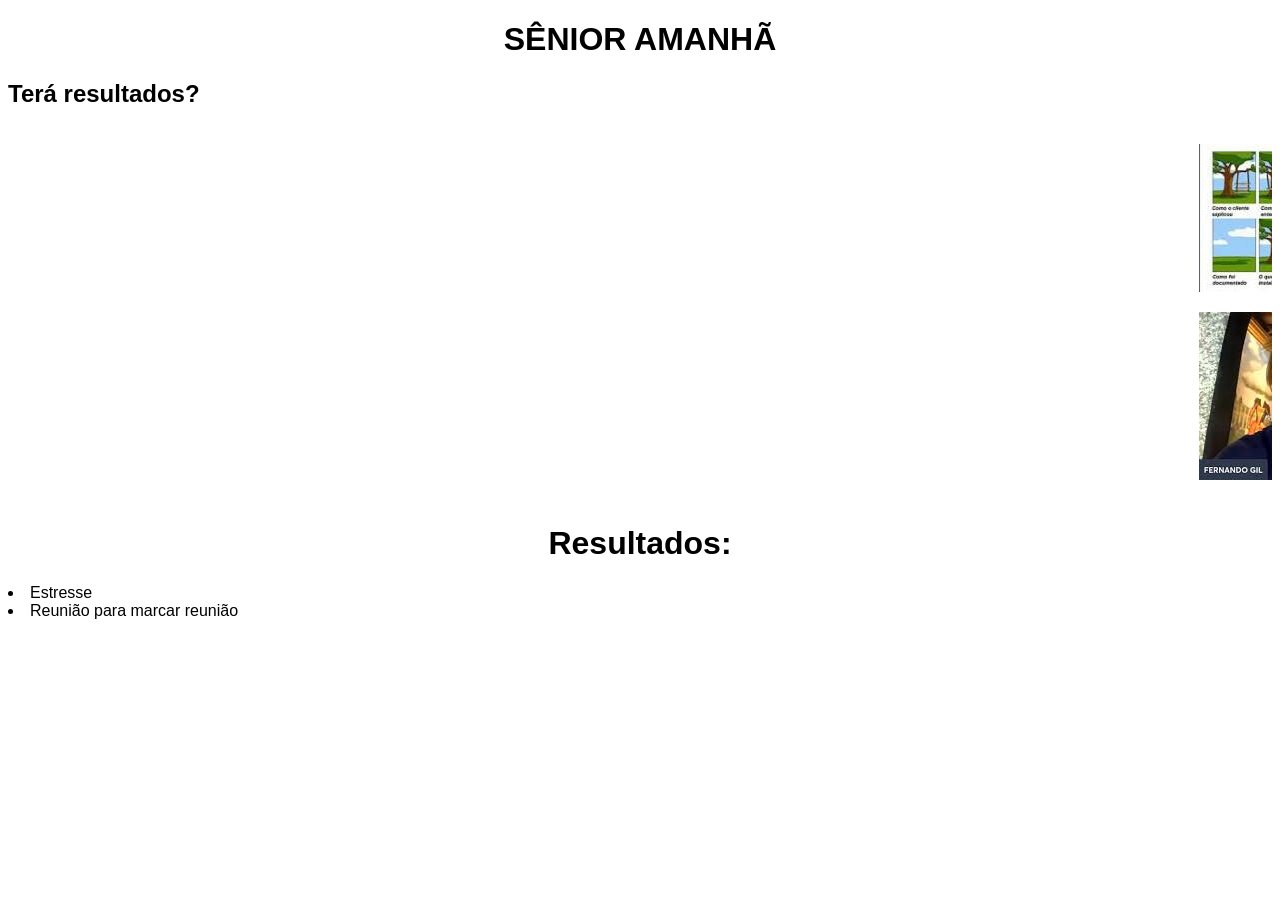
<file: index.html>
<!DOCTYPE html>
<html lang="pt-br">
<head>
    <meta charset="UTF-8">
    <meta name="viewport" content="width=device-width, initial-scale=1.0">
    <link rel="stylesheet" href="index.css">
    <title>Francamente companheiro</title>
</head>
<body>


    
<h1> SÊNIOR AMANHÃ</h1>
<h2>Terá resultados?</h2>

<MARQUEE>

<p><img src="[data-uri]" alt="IMG"></p>
<p><img src="[data-uri]" alt="IMG"></p>
</MARQUEE>

<h1>Resultados:</h1>
<li>Estresse</li>
<li>Reunião para marcar reunião</li>

</body>
</html>
</file>
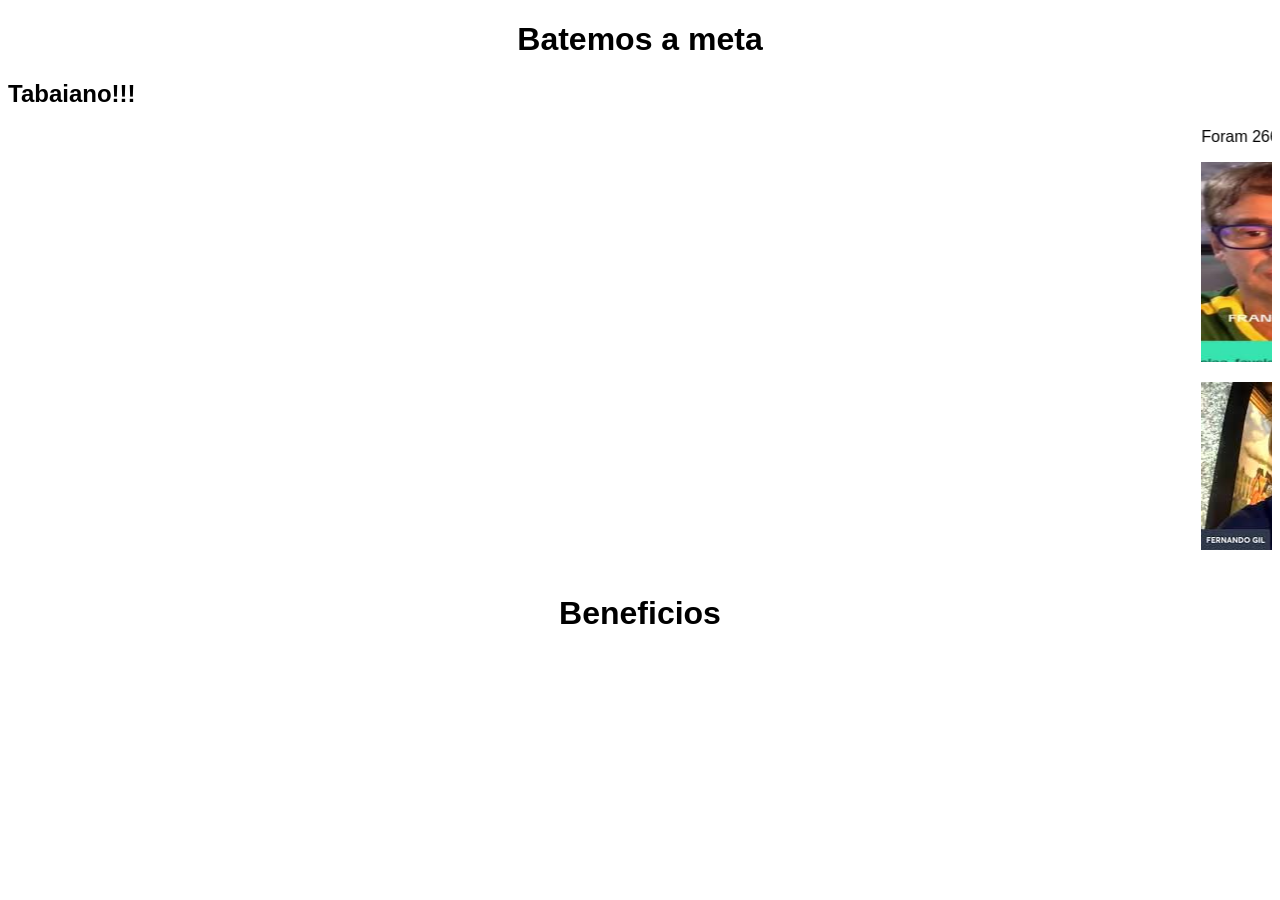
<file: inicio.html>
<!DOCTYPE html>
<html lang="pt-br">
<head>
    <meta charset="UTF-8">
    <meta name="viewport" content="width=device-width, initial-scale=1.0">
    <link rel="stylesheet" href="inicio.css">
    <title>Francamente companheiro</title>
</head>
<body>


    
<h1> Batemos a meta</h1>
<h2>Tabaiano!!!</h2>

<MARQUEE>Foram 266 pagamentos
<p></p><IMG src="[data-uri]" alt="Imagem" width="200" height="200">

<p><img src="[data-uri]" alt="IMG"></p>
</MARQUEE>

<h1>Beneficios</h1>

</body>
</html>
</file>
<file: index.css>
body{
    background-color: #ffffff; /* Azul escuro */
    color: #000000;
    font-family: Arial, sans-serif;
}

h1 {
    color: #000000; /* Vermelho */
    text-align: center;
}
</file>
<file: inicio.css>
body{
    background-color: #ffffff; /* Azul escuro */
    color: #000000;
    font-family: Arial, sans-serif;
}

h1 {
    color: #000000; /* Vermelho */
    text-align: center;
}
</file>
